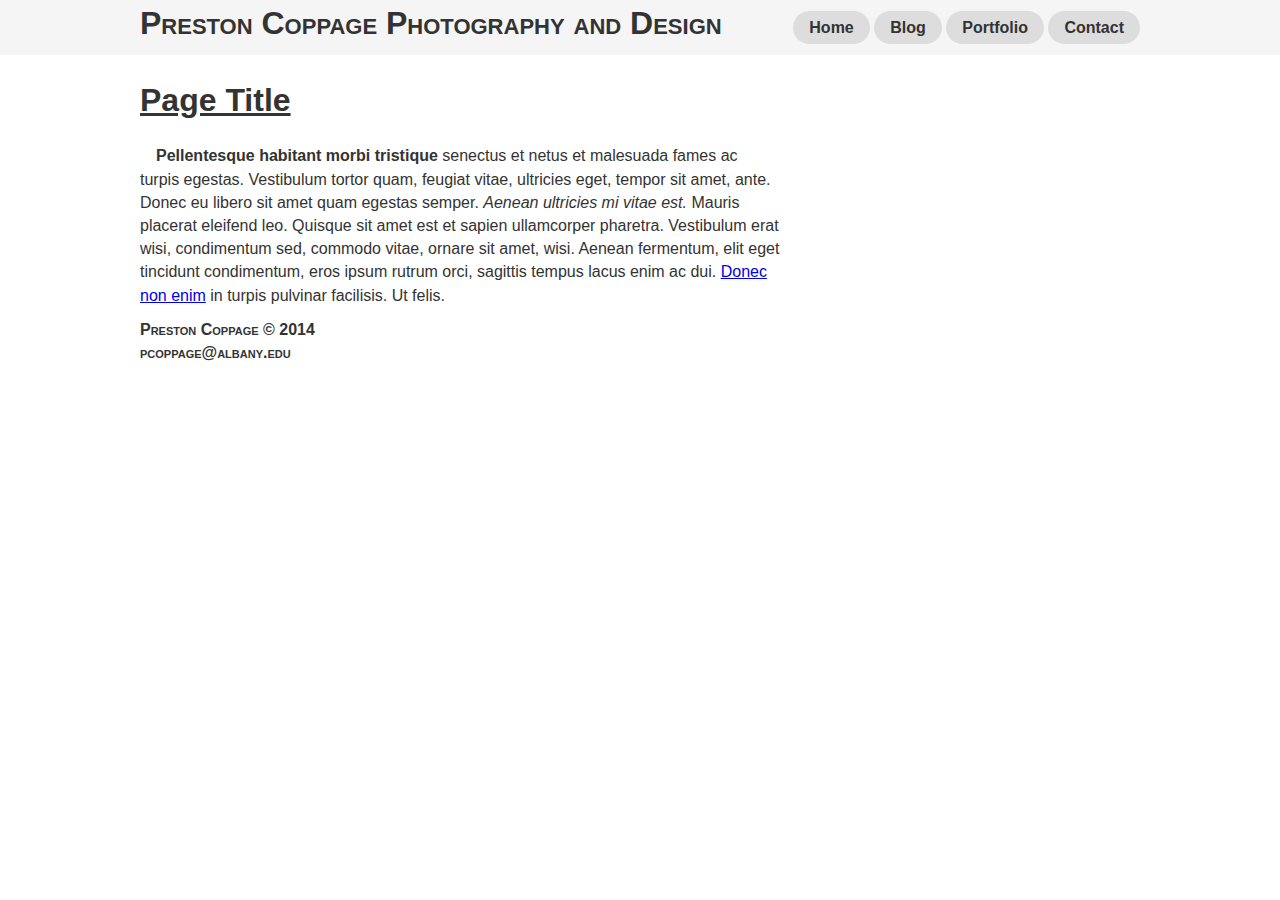
<file: about-me.html>
<!doctype html>
    <html class="no-js" lang="en">
    <head>
        <meta charset="utf-8">
        <meta http-equiv="X-UA-Compatible" content="IE=edge">
        <title>Default Page :: Preston's Portfolio Blog</title>
        <meta name="description" content="">
        <meta name="viewport" content="width=device-width, initial-scale=1">
        <link rel="stylesheet" href="css/normalize.css">
        <link rel="stylesheet" href="css/main.css">
    </head>
    <body>
        <header class="site-header cf">
            <div class="container">
                <div class="site-title"> Preston Coppage Photography and Design</div>
                <nav class="nav-bar">
                    <ul class="header-nav">
                        <li><a class="nav-link" href="index.html">Home</a></li>
                        <li><a class="nav-link" href="#">Blog</a></li>
                        <li><a class="nav-link" href="#">Portfolio</a></li>
                        <li><a class="nav-link" href="#">Contact</a></li>
                    </nav>
                </div>

            </header>
            <!-- main content -->
            <div class="main-content">
                <div class="container">
                    <h1>Page Title</h1>
                    <p><strong>Pellentesque habitant morbi tristique</strong> senectus et netus et malesuada fames ac turpis egestas. Vestibulum tortor quam, feugiat vitae, ultricies eget, tempor sit amet, ante. Donec eu libero sit amet quam egestas semper. <em>Aenean ultricies mi vitae est.</em> Mauris placerat eleifend leo. Quisque sit amet est et sapien ullamcorper pharetra. Vestibulum erat wisi, condimentum sed, commodo vitae, ornare sit amet, wisi. Aenean fermentum, elit eget tincidunt condimentum, eros ipsum rutrum orci, sagittis tempus lacus enim ac dui. <a href="#">Donec non enim</a> in turpis pulvinar facilisis. Ut felis.</p>
                    </div> <!-- / container -->
                </div><!-- /main content -->
            <footer class="site-footer">
                <div class="container">
                    <p>Preston Coppage &copy; 2014</p>
                    <p>pcoppage@albany.edu</p>
                </div>
            </footer>   

        </body>
        </html>
</file>
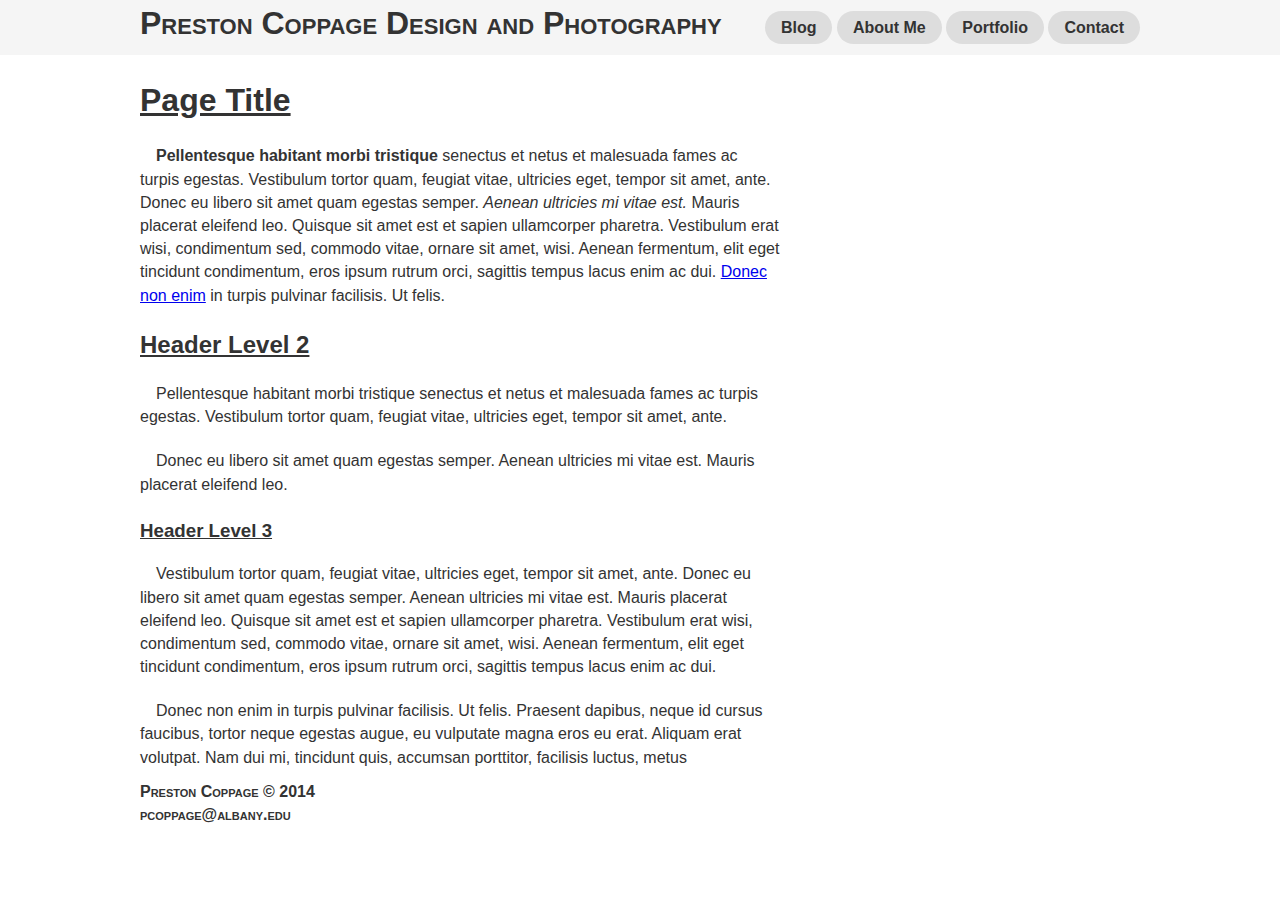
<file: default-page.html>
<!doctype html>
    <html class="no-js" lang="en">
    <head>
        <meta charset="utf-8">
        <meta http-equiv="X-UA-Compatible" content="IE=edge">
        <title>Default Page :: Preston's Portfolio Blog</title>
        <meta name="description" content="">
        <meta name="viewport" content="width=device-width, initial-scale=1">
        <link rel="stylesheet" href="css/normalize.css">
        <link rel="stylesheet" href="css/main.css">
    </head>
    <body>
        <header class="site-header cf">
            <div class="container">
                <div class="site-title"> Preston Coppage Design and Photography</div>
                <nav class="nav-bar">
                    <ul class="header-nav">
                        <li><a class="nav-link" href="#">Blog</a></li>
                        <li><a class="nav-link" href="#">About Me</a></li>
                        <li><a class="nav-link" href="#">Portfolio</a></li>
                        <li><a class="nav-link" href="#">Contact</a></li>
                    </nav>
                </div>

            </header>
            <!-- main content -->
            <div class="main-content">
                <div class="container">
                    <h1>Page Title</h1>
                    <p><strong>Pellentesque habitant morbi tristique</strong> senectus et netus et malesuada fames ac turpis egestas. Vestibulum tortor quam, feugiat vitae, ultricies eget, tempor sit amet, ante. Donec eu libero sit amet quam egestas semper. <em>Aenean ultricies mi vitae est.</em> Mauris placerat eleifend leo. Quisque sit amet est et sapien ullamcorper pharetra. Vestibulum erat wisi, condimentum sed, commodo vitae, ornare sit amet, wisi. Aenean fermentum, elit eget tincidunt condimentum, eros ipsum rutrum orci, sagittis tempus lacus enim ac dui. <a href="#">Donec non enim</a> in turpis pulvinar facilisis. Ut felis.</p>
                    <h2>Header Level 2</h2>
                    <p>Pellentesque habitant morbi tristique senectus et netus et malesuada fames ac turpis egestas. Vestibulum tortor quam, feugiat vitae, ultricies eget, tempor sit amet, ante.<p>
                        <p>Donec eu libero sit amet quam egestas semper. Aenean ultricies mi vitae est. Mauris placerat eleifend leo.</p>
                        <h3>Header Level 3</h3>
                        <p>Vestibulum tortor quam, feugiat vitae, ultricies eget, tempor sit amet, ante. Donec eu libero sit amet quam egestas semper. Aenean ultricies mi vitae est. Mauris placerat eleifend leo. Quisque sit amet est et sapien ullamcorper pharetra. Vestibulum erat wisi, condimentum sed, commodo vitae, ornare sit amet, wisi. Aenean fermentum, elit eget tincidunt condimentum, eros ipsum rutrum orci, sagittis tempus lacus enim ac dui.</p>
                        <p>Donec non enim in turpis pulvinar facilisis. Ut felis. Praesent dapibus, neque id cursus faucibus, tortor neque egestas augue, eu vulputate magna eros eu erat. Aliquam erat volutpat. Nam dui mi, tincidunt quis, accumsan porttitor, facilisis luctus, metus</p>
                    </div> <!-- / container -->
                </div><!-- /main content -->
            <footer class="site-footer">
                <div class="container">
                    <p>Preston Coppage &copy; 2014</p>
                    <p>pcoppage@albany.edu</p>
                </div>
            </footer>   

        </body>
        </html>
</file>
<file: css/main.css>
*{
	box-sizing: border-box; /* Check Prefix*/
}

/**Typography**/

body {
	font-size: 16px;
	line-height: 1.45;
	font-family: 'Geneva', sans-serif;
	color: #333;
	text-rendering: optimizeLegibility;
}
p { 
	margin-bottom: 1.3em;
	max-width: 40em;
	text-rendering: optimizeLegibility;
 }
.main-content p{

	text-indent: 1em;
}


h1{
	font-family: "Verdana", sans-serif;
	max-width: 35em;
	text-decoration: underline;
}

h2{
	font-family: "Verdana", sans-serif;
	max-width: 35em;
	text-decoration: underline;
}

h3{
	font-family: "Verdana", sans-serif;
	max-width: 35em;
	text-decoration: underline;
}

.site-footer {
	line-height: 3px;
	font-weight: bold;
	font-variant: small-caps;
}
.nav-link{
		text-decoration: none;
		padding: 0.5em 1.0em;
		border-radius: 1.25em;
		background-color: #ddd;
		color: #333;
}
.nav-link:hover{
	background-color: pink;
}
.site-title {
	text-align: right;
	font-size: 2em;
	font-weight: bold;
	font-variant: small-caps;
	text-decoration: none;
	color: #333;
}

.site-title:hover{
	color: red;
}


/**Layout**/
.container{
	max-width: 1000px;
	margin: 0 auto;
}

.hero-img{
	max-width: 100%;
}
.site-title{
	float: left;
}

.nav-bar{
	float: right;

}

.site-header{
	background-color: #f5f5f5;
}

/**Navigation**/
.header-nav{
	font-weight: bold;
	text-transform: capitalize;
	list-style: none;
}

.header-nav li {
	display: inline-block;
}


/**Columns**/

.col{
	float: left;
	width: 33.33%;
	padding: 1em;
	text-align: center;
}


/**Utilities**/

/**
* For modern browsers
* 1. The space content is one way to avoid an Opera bug when the
* contenteditable attribute is included anywhere else in the document.
* Otherwise it causes space to appear at the top and bottom of elements
* that are clearfixed.
* 2. The use of `table` rather than `block` is only necessary if using
* `:before` to contain the top-margins of child elements.
*/
.cf:before,
.cf:after {
	content: " "; /* 1 */
	display: table; /* 2 */
}
.cf:after {
	clear: both;
}
/**
* For IE 6/7 only
* Include this rule to trigger hasLayout and contain floats.
*/
.cf {
	*zoom: 1;
}
</file>
